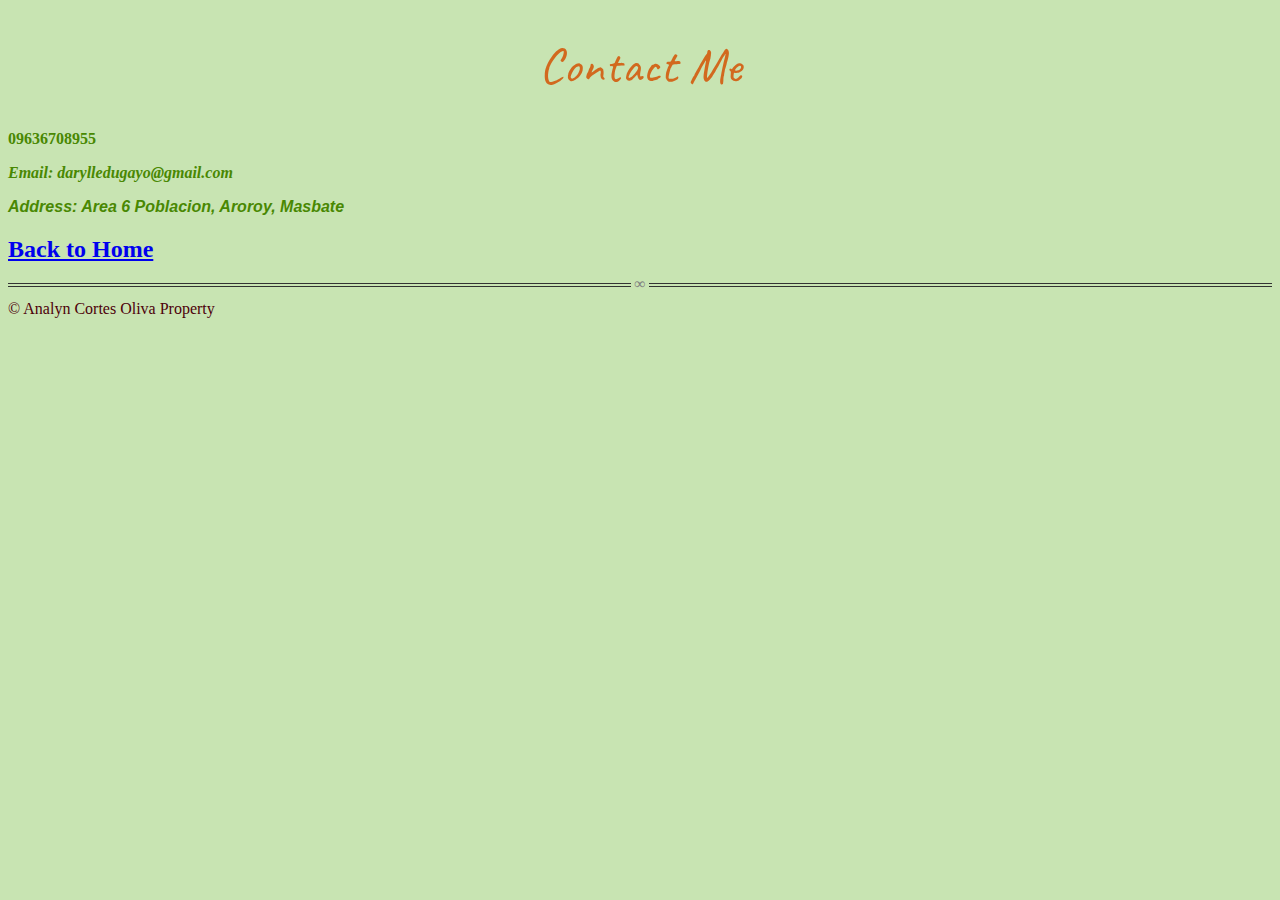
<file: Contact Me.html>
<!DOCTYPE html>
<html lang="en">
    <head>
        <title>Contact Info</title>
        <meta charset="UTF-8">
    </head>

    <style>
    html{
        background-color: #C8E4B2;
    }
    h1{
        color:chocolate;
        text-align: center;
        font-size: 50px;
        font-family: Caveat;
        font-weight: 400;
      }
    #number{
        color:rgb(73, 136, 2);
        font-weight: bolder;
    }
    #email{
        color:rgb(73, 136, 2) ;
        font-weight: bolder;
        font-style: italic;
    }
    #address{
        color:rgb(73, 136, 2) ;
        font-weight: bolder;
        font-style: italic;
        font-family: Verdana, sans-serif;
    }
    hr{
        border: none;
        border-top: 4px double #333;
        overflow: visible;
        height: 5px;
        text-align: center;  
    }
    hr:after{
        background:#C8E4B2;
        content: '∞';
        padding: 3px;
        position: relative;
        top: -12px;
    }
    </style>
    <link rel="preconnect" href="https://fonts.googleapis.com">
    <link rel="preconnect" href="https://fonts.gstatic.com" crossorigin>
    <link href="https://fonts.googleapis.com/css2?family=Amatic+SC:wght@700&family=Anton&family=Caveat&display=swap" rel="stylesheet">
    
    <body>
        <h1>Contact Me</h1>
        <p id="number">09636708955</p>
        <p id="email">Email: darylledugayo@gmail.com</p>
        <p id="address">Address: Area 6 Poblacion, Aroroy, Masbate</p>
        <h2><a href="./index.html">Back to Home</a></h2>
    </body>
    <hr />
    <footer style="color:rgb(77, 0, 10)">© Analyn Cortes Oliva Property</footer>


</html>
</file>
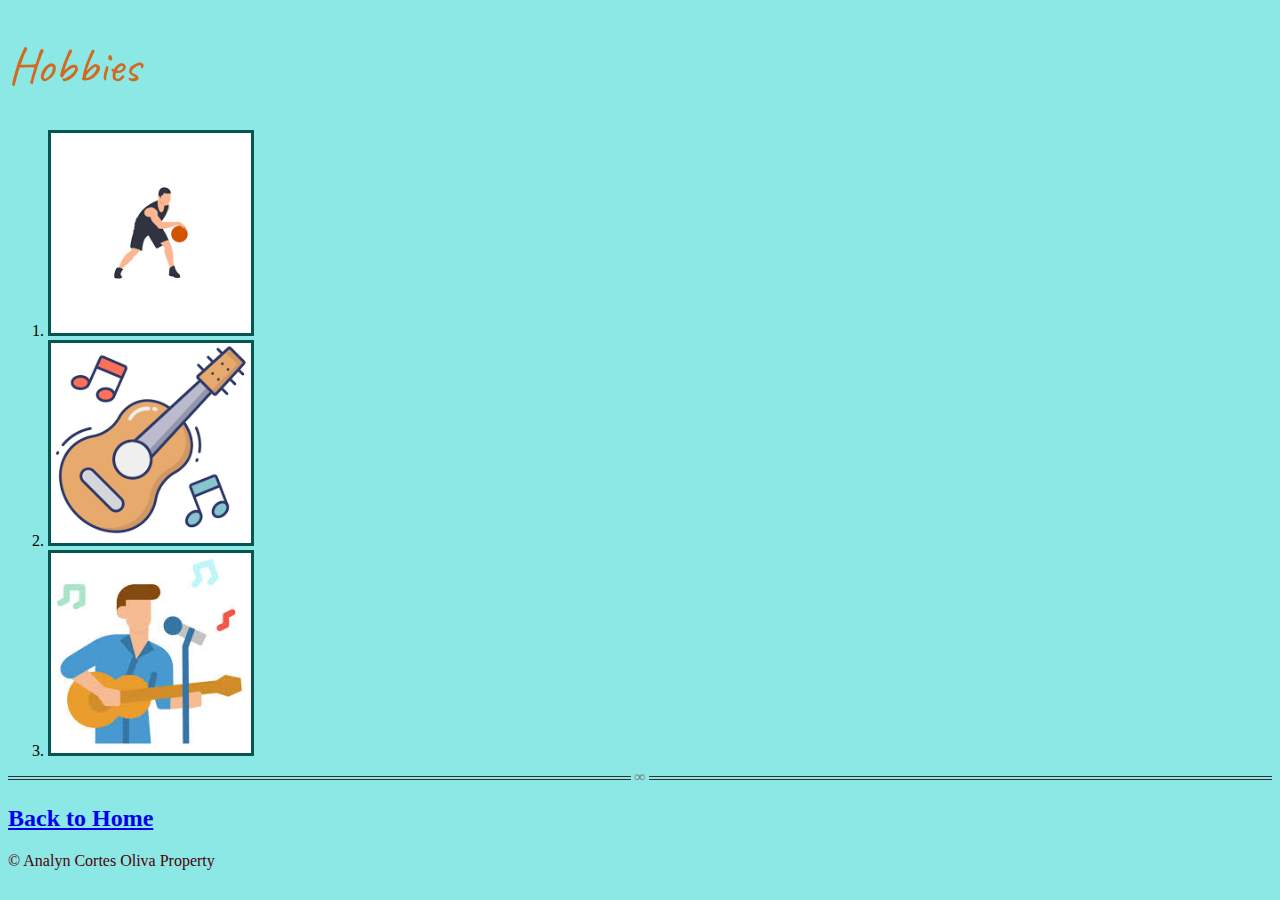
<file: Hobbies.html>
<!DOCTYPE html> 
<html lang="en">
    <head>

    </head>

    <style>
        html{
            background-color: #8BE8E5;
        }
        h1{
            color:chocolate;
            background-color: #8BE8E5;
            font-size: 50px;
            font-family: Caveat;
            font-weight: 400;
        }
        img{
            border: solid#075552;
            width: 200px;
            height: 200px;
        }
        hr{
            border: none;
            border-top: 4px double #333;
            overflow: visible;
            height: 5px;
         text-align: center;  
        }
        hr:after{
            background:#8BE8E5;
            content: '∞';
            padding: 3px;
            position: relative;
            top: -12px;
        }
    </style>
    <link rel="preconnect" href="https://fonts.googleapis.com">
    <link rel="preconnect" href="https://fonts.gstatic.com" crossorigin>
    <link href="https://fonts.googleapis.com/css2?family=Amatic+SC:wght@700&family=Anton&family=Caveat&display=swap" rel="stylesheet">

    <body>
        <h1>Hobbies</h1>
            <ol>
                <li id="basketball"><img src="./Basketball.png" alt="basketball"/></li>
                
                <li id="guitar"><img src="./Guitar.png" alt="guitar"/></li>
                
                <li id="singing"><img src="./singing.jpg" alt="singing"/></li>
                
                
            </ol>
            <hr />
        <h2><a href="./index.html">Back to Home</a></h2>
    </body>

        <footer style="color:rgb(77, 0, 10)">© Analyn Cortes Oliva Property</footer>

</html>
</file>
